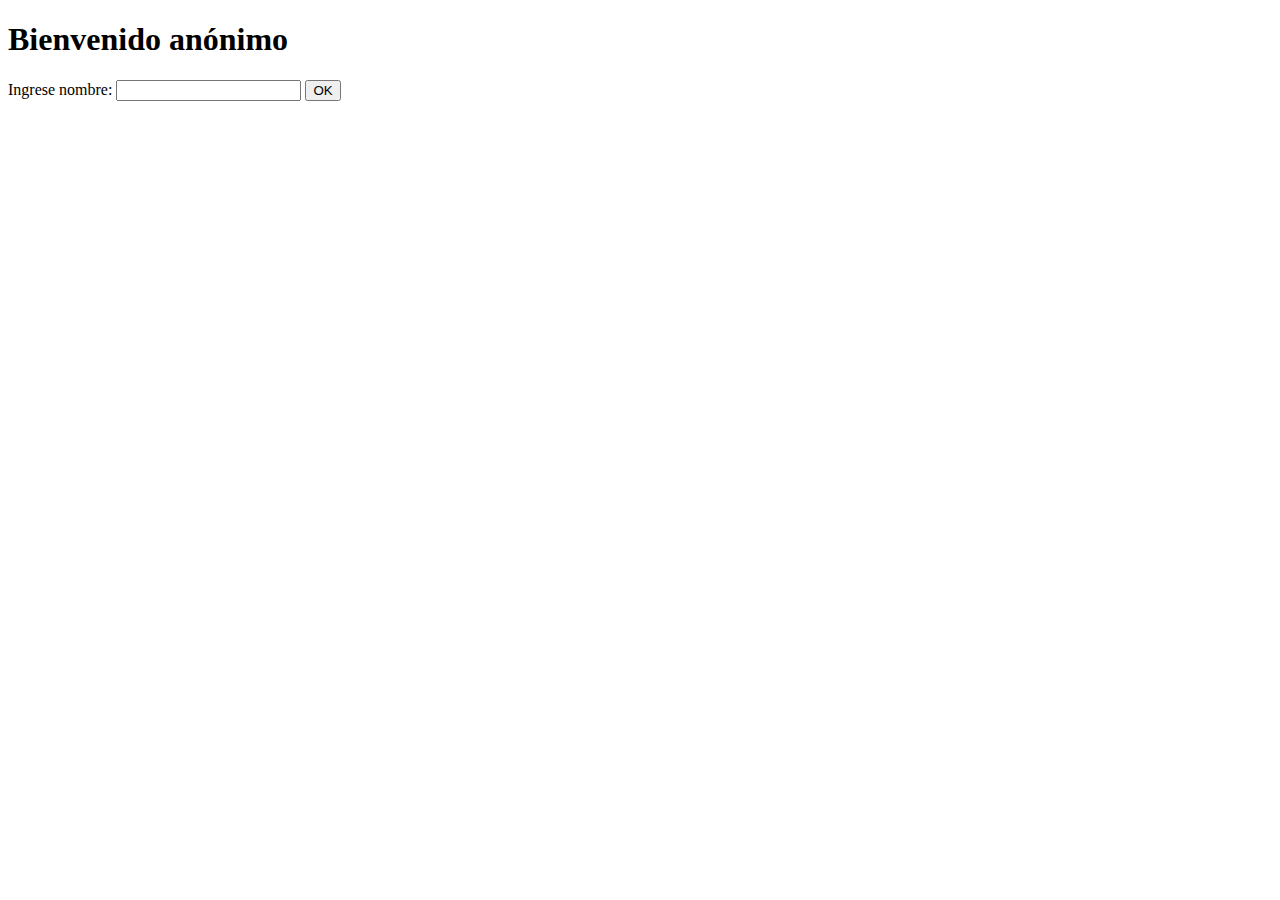
<file: ejemplo1/index.html>
<!doctype html>
<html lang="es">
    <head>
        <meta charset="utf-8" />
        <title>Ejercicio I</title>
    </head>
    <body>
        <div>
            <h1>Bienvenido <span id="nombre-placeholder">anónimo</span></h1>
            <div>
                Ingrese nombre:
                <input id="nombre-input">
                <button onclick="actualizarConNombre()">OK</button>
            </div>
        </div>
    </body>
</html>

<script>

function actualizarConNombre() {
	let nombre = document.getElementById("nombre-input").value;
	let nombreElement = document.getElementById("nombre-placeholder");
	nombreElement.innerHTML = nombre;
}

</script>
</file>
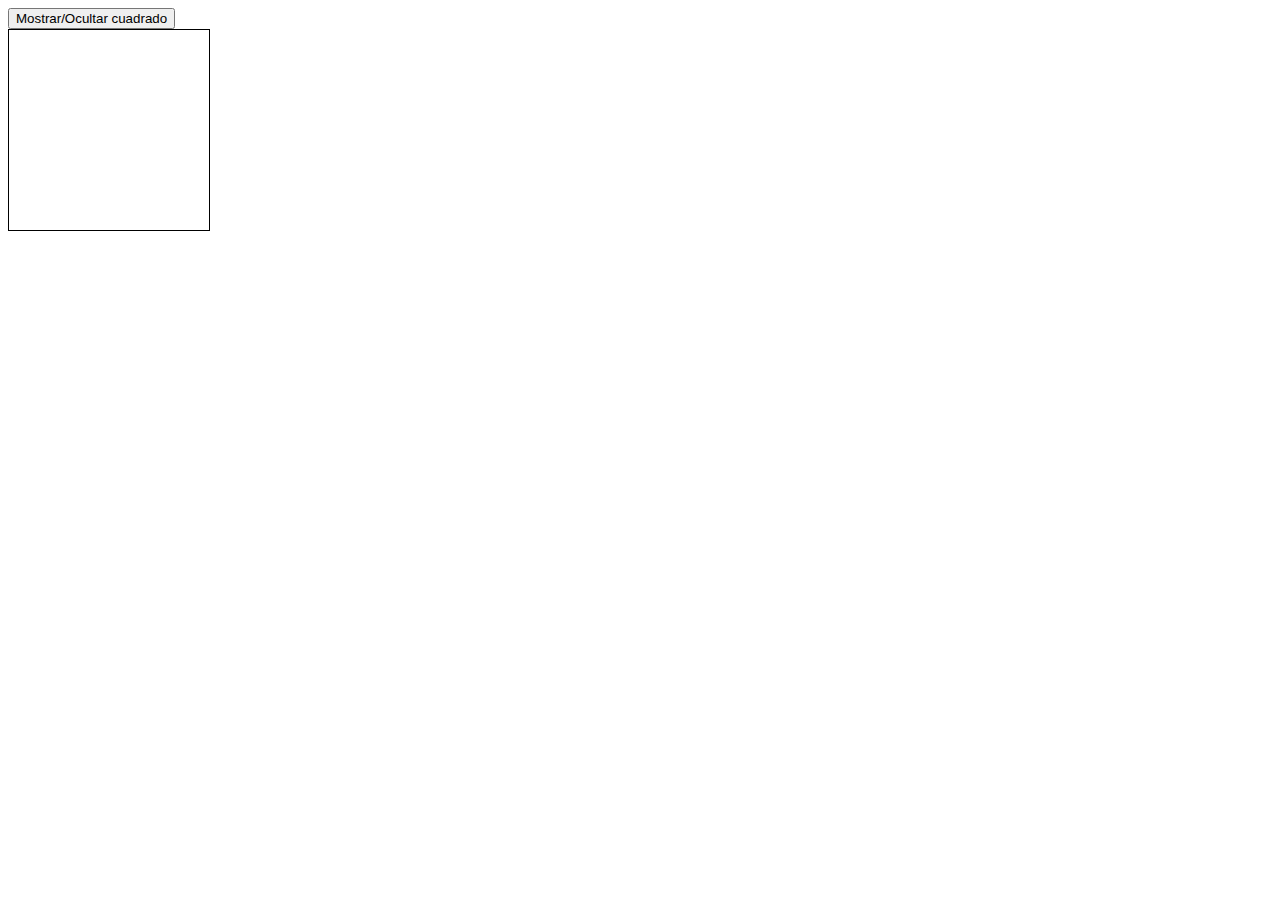
<file: ejemplo2/index.html>
<!doctype html>
<html lang="es">
    <head>
        <meta charset="utf-8" />
        <title>Ejercicio I</title>
        <style></style>
        <script src="js/script.js"></script>
        <link rel="stylesheet" href="css/styles.css">
    </head>
    <body>
        <div style="margin: auto">
            <button onclick="mostrarOcultarCuadrado()">Mostrar/Ocultar cuadrado</button>
            <div id="cuadrado" class="cuadrado azul"></div>
        </div>
    </body>
</html>
</file>
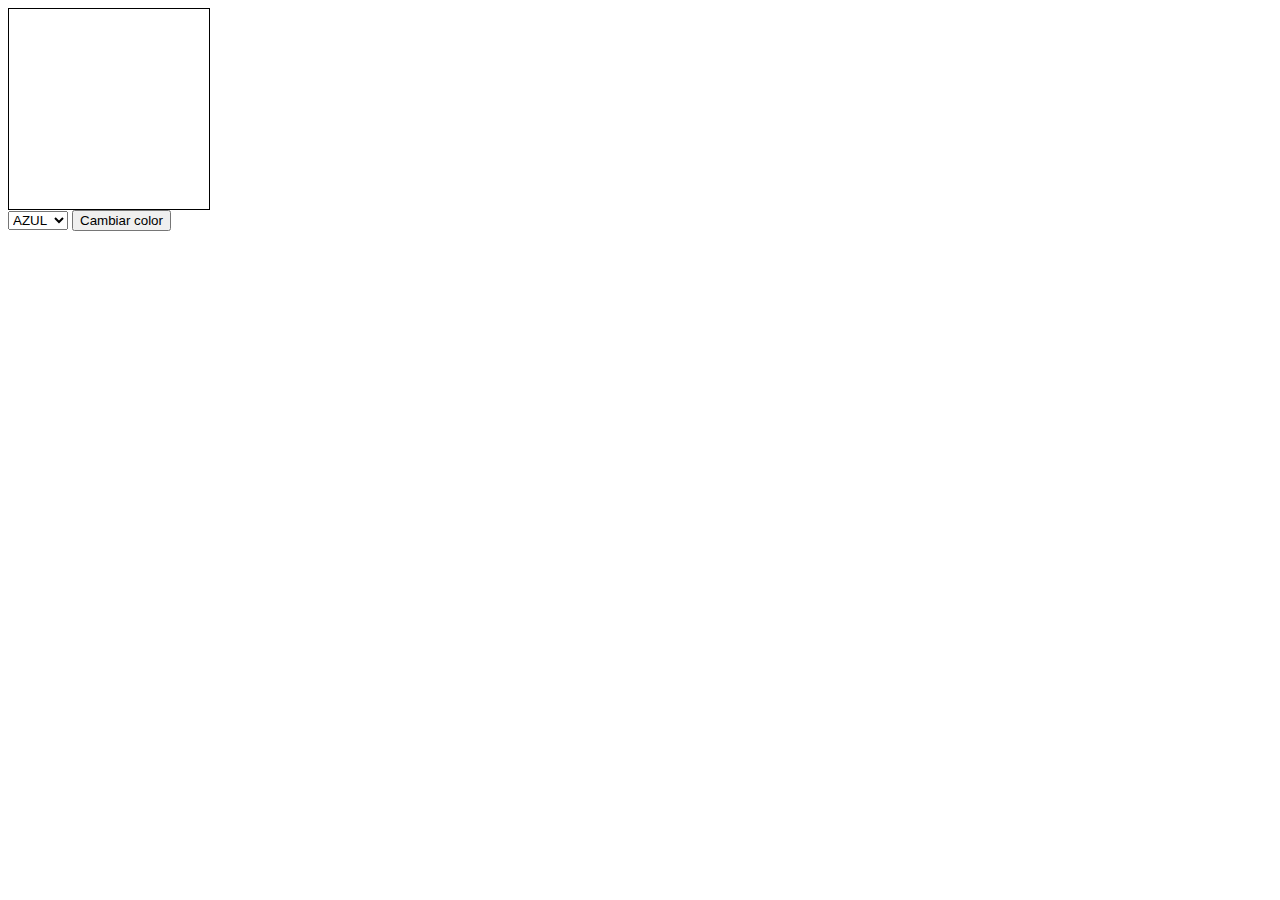
<file: ejemplo3/index.html>
<!doctype html>
<html lang="es">
    <head>
        <meta charset="utf-8" />
        <title>Ejercicio I</title>
        <style></style>
        <script src="js/script.js"></script>
        <link rel="stylesheet" href="css/styles.css">
    </head>
    <body>
        <div>
            <div id="cuadrado2" class="cuadrado"></div>
            <select id="color-selector">
                <option value='azul'>AZUL</option>
                <option value='rojo'>ROJO</option>
            </select>
            <button onclick="cambiarColor()">Cambiar color</button>
        </div>
    </body>
</html>
</file>
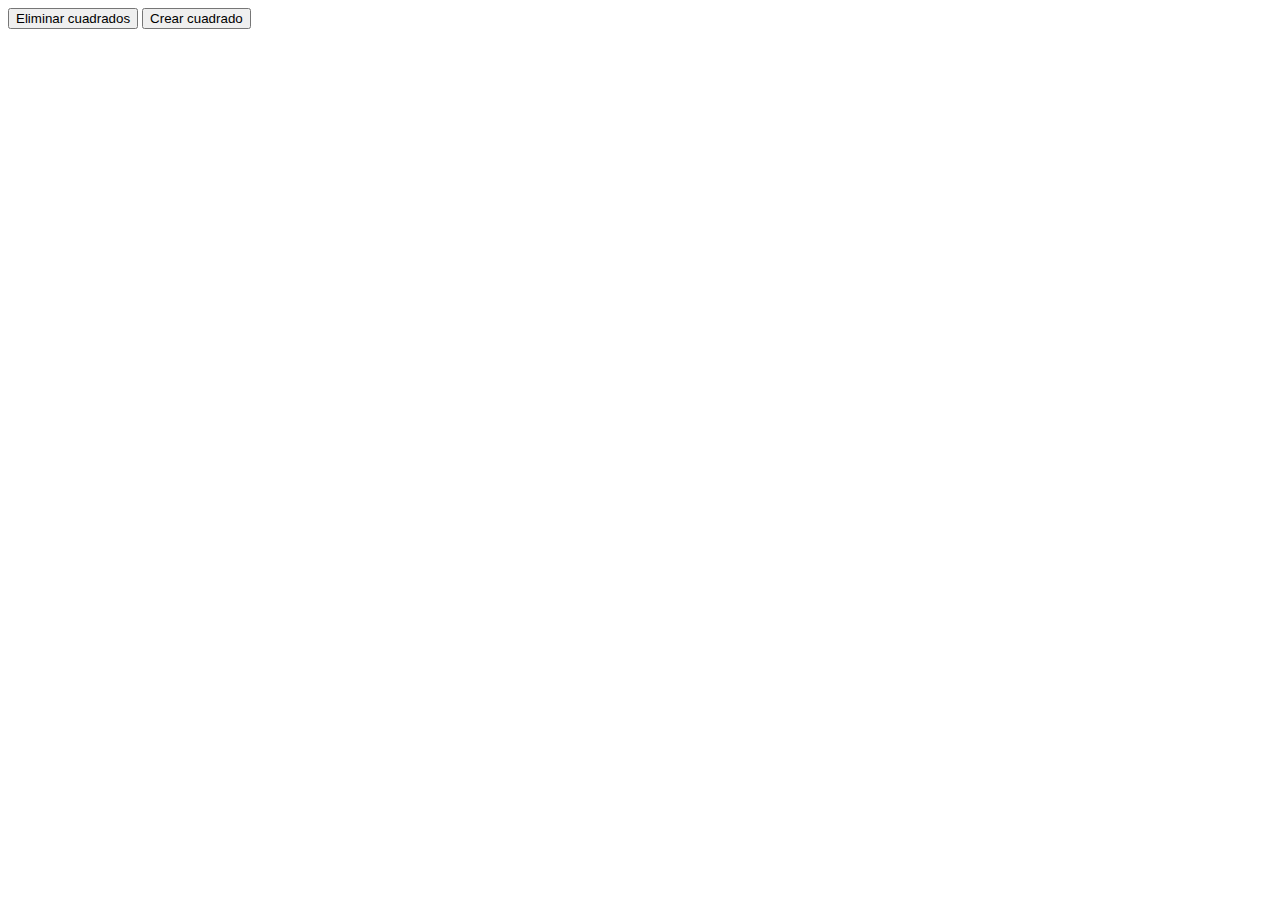
<file: ejemplo4/index.html>
<!doctype html>
<html lang="es">
    <head>
        <meta charset="utf-8" />
        <title>Ejercicio I</title>
        <style></style>
        <script src="js/script.js"></script>
        <link rel="stylesheet" href="css/styles.css">
    </head>
    <body>
        <div class="ejemplo">
            <div id="cuadrado-placeholder"></div>
        <div>
            <button id="btnEliminarCuadrado">Eliminar cuadrados</button>
            <button id="btnCrearCuadrado">Crear cuadrado</button>
        </div>
            
        </div>
    </body>
</html>
</file>
<file: ejemplo2/css/styles.css>
.cuadrado {
    width: 200px;
    height: 200px;
    border: solid 1px black;
}

.cuadrado.oculto {
    display: none;
}
</file>
<file: ejemplo3/css/styles.css>
.cuadrado {
    width: 200px;
    height: 200px;
    border: solid 1px black;
}

.cuadrado.azul {
    background: blue;
}

.cuadrado.rojo {
    background: red;
}
</file>
<file: ejemplo4/css/styles.css>
.cuadrado {
    width: 200px;
    height: 200px;
    border: solid 1px black;
margin: 10px;
background: lightgreen;
}
</file>
